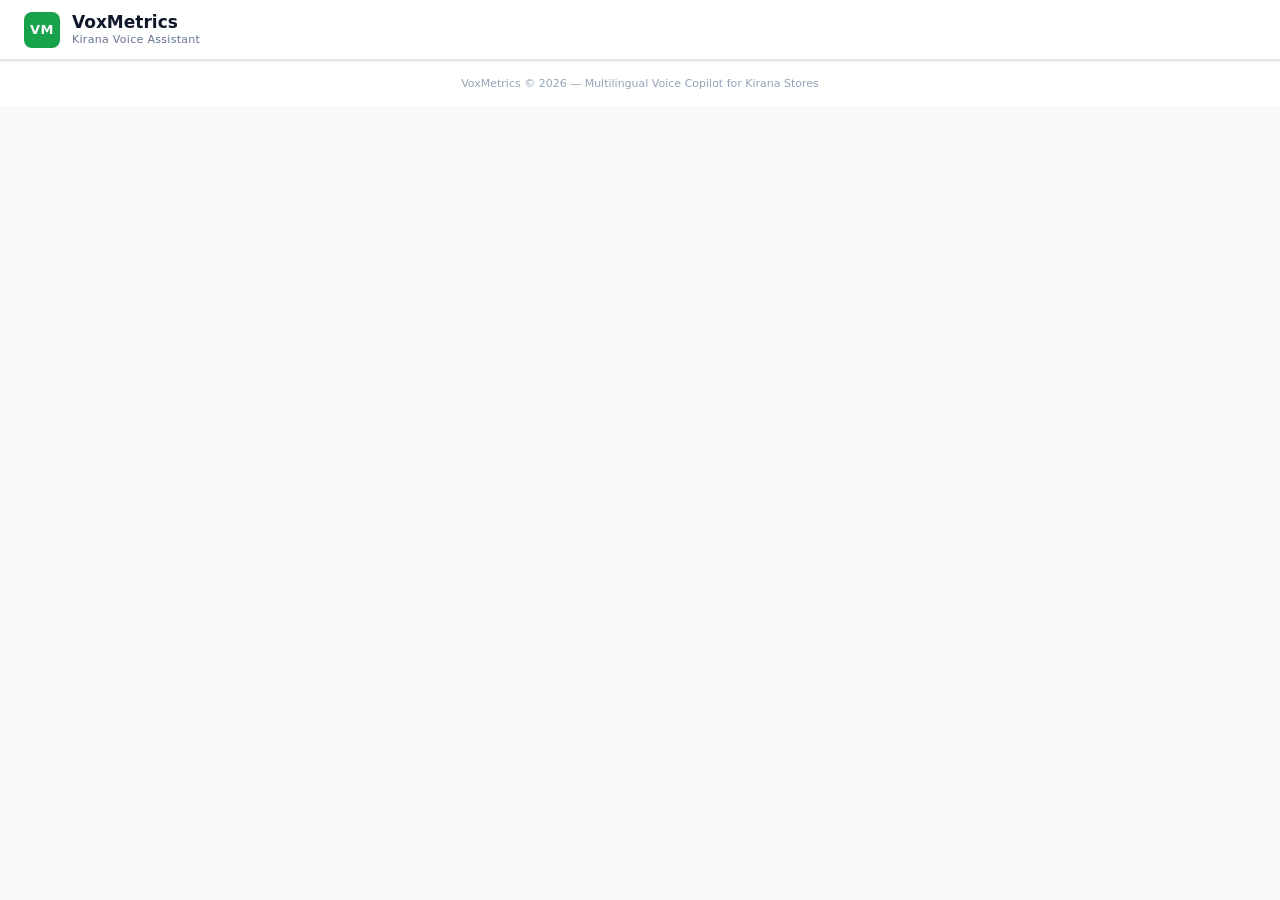
<file: frontend/khata.html>
<!DOCTYPE html>
<html lang="en">
<head>
  <meta charset="UTF-8" />
  <meta name="viewport" content="width=device-width, initial-scale=1.0" />
  <title>VoxMetrics – Voice Udhaar Khata</title>
  <link rel="stylesheet" href="./style.css?v=6" />
</head>
<body>

  <!-- ═══════════════════════════════════════════
       TOP BAR
  ═══════════════════════════════════════════ -->
  <header class="topbar">
    <div class="topbar-left">
      <div class="logo-mark">VM</div>
      <div class="topbar-titles">
        <span class="topbar-brand">VoxMetrics</span>
        <span class="topbar-sub">Kirana Voice Assistant</span>
      </div>
    </div>
    <div class="counter-controls" id="counterControls" hidden>
      <nav class="topbar-nav" aria-label="Page navigation">
        <a href="/" class="nav-link">Inventory</a>
        <a href="/khata" class="nav-link active">Udhaar Khata</a>
      </nav>
      <div class="status-badge" id="statusBadge">
        <span class="status-dot"></span>
        <span class="status-label">Ready</span>
      </div>
      <button class="lock-button" id="lockCounter" type="button">Lock Counter</button>
    </div>
  </header>

  <!-- ═══════════════════════════════════════════
       MAIN LAYOUT: UDHAAR KHATA & ACTIVITY
  ═══════════════════════════════════════════ -->
  <main class="main-wrap" id="dashboard" hidden>

    <!-- ─── VOICE CONTROL CARD ─────────────────── -->
    <section class="card voice-card">
      <div class="card-header">
        <h2 class="card-title">Voice Khata Assistant</h2>
        <span class="card-hint">Speak or type customer credit, payment, or balance queries</span>
      </div>

      <!-- Mic Button -->
      <div class="mic-wrap">
        <button class="mic-btn" id="micBtn" title="Tap to Speak" aria-label="Tap to Speak">
          <svg class="mic-icon" viewBox="0 0 24 24" fill="none" xmlns="http://www.w3.org/2000/svg">
            <rect x="9" y="2" width="6" height="12" rx="3" fill="currentColor"/>
            <path d="M5 10a7 7 0 0 0 14 0" stroke="currentColor" stroke-width="2" stroke-linecap="round"/>
            <line x1="12" y1="17" x2="12" y2="21" stroke="currentColor" stroke-width="2" stroke-linecap="round"/>
            <line x1="8" y1="21" x2="16" y2="21" stroke="currentColor" stroke-width="2" stroke-linecap="round"/>
          </svg>
        </button>
        <p class="mic-label" id="micLabel">Tap to Speak</p>
        <div class="mic-vol-wrap" id="micVolWrap" aria-hidden="true">
          <div class="mic-vol-fill" id="micVolFill"></div>
        </div>
      </div>

      <!-- Text Input Row -->
      <div class="text-row">
        <input
          type="text"
          id="textInput"
          class="text-input"
          placeholder="Type a Khata command… e.g. Ramesh 4521 ke naam 350 udhaar likho"
          autocomplete="off"
        />
        <button class="send-btn" id="sendBtn">Send</button>
      </div>

      <!-- Quick Demo Pills -->
      <div class="pills-row">
        <span class="pills-label">Try:</span>
        <button class="pill" data-cmd="Ramesh 4521 ke naam 350 udhaar likho">Ramesh 4521 ke naam 350 udhaar likho</button>
        <button class="pill" data-cmd="Rahul 7890 ki detail nikalo">Rahul 7890 ki detail nikalo</button>
        <button class="pill" data-cmd="Suresh 1234 ka 200 jama karo">Suresh 1234 ka 200 jama karo</button>
        <button class="pill" data-cmd="Khata me kitna baaki hai?">Khata me kitna baaki hai?</button>
        <button class="pill pill--noise" data-cmd="asdfghj noise test">asdfghj noise test</button>
      </div>
    </section>

    <!-- ─── LIVE RESPONSE BOX ──────────────────── -->
    <section class="card response-card" id="responseCard">
      <div class="card-header">
        <h2 class="card-title">Live Response</h2>
      </div>

      <div class="response-body" id="responseBody">
        <p class="response-placeholder">Response will appear here after you speak or type a command.</p>
      </div>

      <!-- User Recording Audio Player -->
      <div class="user-audio-wrap" id="userAudioWrap" style="display: none;"></div>
    </section>

    <!-- ─── UDHAAR KHATA TABLE ─────────────────── -->
    <section class="card">
      <div class="card-header">
        <h2 class="card-title">Voice Udhaar Khata</h2>
        <input class="ledger-search" type="search" id="customerSearch" aria-label="Search customers by name, last four digits, or notes" placeholder="Search customers or notes">
      </div>
      <div class="table-wrap">
        <table class="inv-table khata-table">
          <thead><tr><th>Customer (Name - Last 4)</th><th>Pending Balance (₹)</th><th>Last Updated</th><th>Reminder</th></tr></thead>
          <tbody id="khataBody"><tr><td colspan="4" class="table-loading">Loading ledger…</td></tr></tbody>
        </table>
      </div>
    </section>

    <!-- ─── ACTIVITY LOG ───────────────────────── -->
    <section class="card">
      <div class="card-header"><h2 class="card-title">Live Voice Activity Log</h2></div>
      <ol class="activity-log" id="activityLog"><li>Loading activity…</li></ol>
    </section>

  </main>

  <footer class="footer">
    <span>VoxMetrics &copy; 2026 &mdash; Multilingual Voice Copilot for Kirana Stores</span>
  </footer>

  <script src="./app.js?v=5"></script>
</body>
</html>
</file>
<file: frontend/style.css>
/* ═══════════════════════════════════════════════════
   VoxMetrics – style.css
   Utility-first, Khatabook/Vyapar-inspired design
   Palette:
     Background : #F8FAFC
     Card       : #FFFFFF, border #E2E8F0
     Text       : #0F172A  /  muted #64748B
     Primary    : #16A34A (emerald green)
     Warning    : #D97706 (amber)
     Danger     : #DC2626 (red)
═══════════════════════════════════════════════════ */

/* ── Reset & Base ─────────────────────────────── */
*, *::before, *::after { box-sizing: border-box; margin: 0; padding: 0; }

html { font-size: 16px; scroll-behavior: smooth; }

body {
  font-family: 'Segoe UI', system-ui, -apple-system, sans-serif;
  background: #F8FAFC;
  color: #0F172A;
  min-height: 100vh;
  min-height: 100dvh; /* modern browsers: excludes mobile chrome bars */
  display: flex;
  flex-direction: column;
}

/* ── Top Bar ──────────────────────────────────── */
.topbar {
  background: #FFFFFF;
  border-bottom: 1px solid #E2E8F0;
  padding: 0 24px;
  height: 60px;
  display: flex;
  align-items: center;
  justify-content: space-between;
  position: sticky;
  top: 0;
  z-index: 100;
  box-shadow: 0 1px 4px rgba(0,0,0,0.05);
}

.topbar-left {
  display: flex;
  align-items: center;
  gap: 12px;
}

.logo-mark {
  width: 36px;
  height: 36px;
  background: #16A34A;
  color: #fff;
  border-radius: 8px;
  display: grid;
  place-items: center;
  font-weight: 800;
  font-size: 13px;
  letter-spacing: 0.5px;
  flex-shrink: 0;
}

.topbar-titles {
  display: flex;
  flex-direction: column;
  gap: 1px;
}

.topbar-brand {
  font-size: 17px;
  font-weight: 700;
  color: #0F172A;
  line-height: 1.1;
}

.topbar-sub {
  font-size: 11px;
  color: #64748B;
  letter-spacing: 0.3px;
}

/* Status Badge */
.status-badge {
  display: flex;
  align-items: center;
  gap: 6px;
  background: #F0FDF4;
  border: 1px solid #BBF7D0;
  border-radius: 999px;
  padding: 5px 12px;
  transition: background 0.3s, border-color 0.3s;
}

.status-badge.recording {
  background: #FFF7ED;
  border-color: #FED7AA;
}

.status-badge.recording .status-dot {
  background: #F97316;
  animation: pulse-dot 1s infinite;
}

.status-badge.recording .status-label { color: #C2410C; }

.status-dot {
  width: 8px;
  height: 8px;
  border-radius: 50%;
  background: #16A34A;
  flex-shrink: 0;
}

.status-label {
  font-size: 12px;
  font-weight: 600;
  color: #15803D;
}

@keyframes pulse-dot {
  0%, 100% { opacity: 1; transform: scale(1); }
  50%       { opacity: 0.4; transform: scale(0.7); }
}

/* ── Main Layout ──────────────────────────────── */
.main-wrap {
  flex: 1;
  max-width: 1200px;
  width: 100%;
  margin: 0 auto;
  padding: 24px 20px;
  display: flex;
  flex-direction: column;
  gap: 20px;
}

/* ── Generic Card ─────────────────────────────── */
.card {
  background: #FFFFFF;
  border: 1px solid #E2E8F0;
  border-radius: 10px;
  padding: 20px 24px;
}

.card-header {
  display: flex;
  align-items: baseline;
  gap: 10px;
  margin-bottom: 18px;
  flex-wrap: wrap;
}

.card-title {
  font-size: 15px;
  font-weight: 700;
  color: #0F172A;
  letter-spacing: 0.1px;
}

.card-hint {
  font-size: 12px;
  color: #94A3B8;
}

/* ── Voice Card ───────────────────────────────── */
.voice-card { display: flex; flex-direction: column; gap: 0; }

/* Mic Button */
.mic-wrap {
  display: flex;
  flex-direction: column;
  align-items: center;
  gap: 10px;
  padding: 12px 0 20px;
}

.mic-btn {
  width: 90px;
  height: 90px;
  border-radius: 50%;
  background: #16A34A;
  border: 3px solid #15803D;
  color: #FFFFFF;
  cursor: pointer;
  display: grid;
  place-items: center;
  transition: background 0.2s, transform 0.1s;
  position: relative;
  outline: none;
  box-shadow: 0 4px 14px rgba(22,163,74,0.30);
}

.mic-btn:hover { background: #15803D; }
.mic-btn:active { transform: scale(0.95); }

.mic-btn.recording {
  background: #DC2626;
  border-color: #B91C1C;
  box-shadow: 0 4px 14px rgba(220,38,38,0.35);
  animation: ring-pulse 1.4s ease-out infinite;
}

@keyframes ring-pulse {
  0%   { box-shadow: 0 0 0 0   rgba(220,38,38,0.50), 0 4px 14px rgba(220,38,38,0.35); }
  70%  { box-shadow: 0 0 0 20px rgba(220,38,38,0),   0 4px 14px rgba(220,38,38,0.35); }
  100% { box-shadow: 0 0 0 0   rgba(220,38,38,0),   0 4px 14px rgba(220,38,38,0.35); }
}

.mic-icon { width: 36px; height: 36px; }

/* Mic Volume Bar */
.mic-vol-wrap {
  width: 90px;
  height: 4px;
  background: #E2E8F0;
  border-radius: 999px;
  overflow: hidden;
  opacity: 0;
  transition: opacity 0.2s ease;
  margin-top: 2px;
}

.mic-vol-wrap.recording {
  opacity: 1;
}

.mic-vol-fill {
  width: 0%;
  height: 100%;
  background: #16A34A;
  border-radius: 999px;
  transition: width 0.05s ease-out;
}

.mic-label {
  font-size: 13px;
  font-weight: 600;
  color: #64748B;
  letter-spacing: 0.2px;
}

/* Text Row */
.text-row {
  display: flex;
  gap: 10px;
  margin-bottom: 16px;
}

.text-input {
  flex: 1;
  height: 42px;
  border: 1px solid #CBD5E1;
  border-radius: 7px;
  padding: 0 14px;
  font-size: 14px;
  color: #0F172A;
  background: #F8FAFC;
  outline: none;
  transition: border-color 0.2s, box-shadow 0.2s;
}

.text-input:focus {
  border-color: #16A34A;
  box-shadow: 0 0 0 3px rgba(22,163,74,0.12);
  background: #FFFFFF;
}

.text-input::placeholder { color: #94A3B8; }

.send-btn {
  height: 42px;
  padding: 0 20px;
  background: #16A34A;
  color: #FFFFFF;
  border: none;
  border-radius: 7px;
  font-size: 14px;
  font-weight: 600;
  cursor: pointer;
  transition: background 0.2s;
  flex-shrink: 0;
  letter-spacing: 0.2px;
}

.send-btn:hover { background: #15803D; }
.send-btn:active { background: #166534; }

/* Pills */
.pills-row {
  display: flex;
  flex-wrap: wrap;
  align-items: center;
  gap: 8px;
}

.pills-label {
  font-size: 12px;
  color: #94A3B8;
  font-weight: 500;
  flex-shrink: 0;
  margin-right: 2px;
}

.pill {
  padding: 6px 13px;
  border: 1px solid #CBD5E1;
  border-radius: 999px;
  background: #F1F5F9;
  color: #334155;
  font-size: 12px;
  font-weight: 500;
  cursor: pointer;
  transition: background 0.15s, border-color 0.15s, color 0.15s;
  white-space: nowrap;
}

.pill:hover {
  background: #E0F2FE;
  border-color: #38BDF8;
  color: #0369A1;
}

.pill--noise {
  border-color: #FECACA;
  background: #FFF5F5;
  color: #991B1B;
}

.pill--noise:hover {
  background: #FEE2E2;
  border-color: #F87171;
  color: #991B1B;
}

/* ── Response Card ────────────────────────────── */
.response-card { min-height: 90px; }

.response-placeholder {
  color: #94A3B8;
  font-size: 13px;
  padding: 8px 0;
}

.response-body { display: flex; flex-direction: column; gap: 10px; }

/* Alert Banners */
.alert {
  border-radius: 7px;
  padding: 12px 16px;
  font-size: 14px;
  line-height: 1.55;
  border-left: 4px solid transparent;
}

.alert strong { display: block; font-size: 11px; text-transform: uppercase; letter-spacing: 0.5px; margin-bottom: 3px; }

.alert--success {
  background: #F0FDF4;
  border-left-color: #16A34A;
  color: #14532D;
}
.alert--success strong { color: #16A34A; }

.alert--warning {
  background: #FFFBEB;
  border-left-color: #D97706;
  color: #78350F;
}
.alert--warning strong { color: #D97706; }

.alert--danger {
  background: #FFF5F5;
  border-left-color: #DC2626;
  color: #7F1D1D;
}
.alert--danger strong { color: #DC2626; }

/* ── Data Row ─────────────────────────────────── */
.data-row {
  display: grid;
  grid-template-columns: 1fr 1fr;
  gap: 20px;
}

@media (max-width: 768px) {
  .data-row { grid-template-columns: 1fr; }
}

/* ── Inventory Table ──────────────────────────── */
.table-wrap { overflow-x: auto; }

.khata-table { min-width: 570px; }
.whatsapp-reminder {
  display: inline-block;
  padding: .45rem .8rem;
  border-radius: .5rem;
  background: #127547;
  color: white;
  font-weight: 600;
  text-decoration: none;
  white-space: nowrap;
}
.whatsapp-reminder:hover, .whatsapp-reminder:focus-visible { background: #095736; }
.activity-log {
  list-style: none;
  padding: 0;
  margin: 0;
  max-height: 16rem;
  overflow-y: auto;
}
.activity-log li {
  display: flex;
  flex-wrap: wrap;
  align-items: baseline;
  gap: .35rem .8rem;
  padding: .55rem 0;
  border-bottom: 1px solid #e2e8f0;
  font-size: .85rem;
  overflow-wrap: anywhere;
}
.activity-log time { color: #475569; font-variant-numeric: tabular-nums; }
[hidden] { display: none !important; }
.counter-controls { display: flex; align-items: center; gap: .75rem; }
.topbar-nav {
  display: flex;
  align-items: center;
  gap: 4px;
  background: #f1f5f9;
  padding: 3px;
  border-radius: 9px;
  margin-right: 4px;
}
.nav-link {
  display: inline-flex;
  align-items: center;
  padding: 5px 13px;
  border-radius: 7px;
  font-size: 13px;
  font-weight: 600;
  text-decoration: none;
  color: #64748b;
  transition: all 0.15s ease;
  white-space: nowrap;
}
.nav-link:hover { color: #0f172a; }
.nav-link.active {
  background: #ffffff;
  color: #16a34a;
  box-shadow: 0 1px 3px rgba(15, 23, 42, 0.08);
}
.lock-button { font: inherit; cursor: pointer; border: 1px solid #cbd5e1; border-radius: .5rem; background: white; padding: .5rem .7rem; color: #334155; }

/* ══════════════════════════════════════════════════════════
   AUTH GATE – Full-page background wrapper
══════════════════════════════════════════════════════════ */

/*
  Safety: even if JS forgets to set hidden, dashboard stays hidden
  until app.js explicitly removes the hidden attribute.
  The global [hidden] rule (display:none !important) already handles
  the authGate hide — this rule is a belt-and-suspenders guard.
*/
#authGate[hidden] { display: none !important; }
#dashboard[hidden] { display: none !important; }

.auth-bg {
  /* flex: 1 so it expands inside the body column-flex to fill viewport */
  flex: 1;
  display: flex;
  align-items: center;
  justify-content: center;
  padding: 32px 16px;
  background:
    radial-gradient(ellipse 70% 60% at 60% 20%, rgba(22,163,74,.07) 0%, transparent 70%),
    radial-gradient(ellipse 50% 50% at 10% 80%, rgba(99,102,241,.05) 0%, transparent 70%),
    #f1f5f9;
}

/* ── Auth Card ───────────────────────────────── */
.auth-card {
  background: #ffffff;
  border: 1px solid #e2e8f0;
  border-radius: 20px;
  padding: 36px 32px 32px;
  width: 100%;
  max-width: 440px;
  box-shadow: 0 20px 40px -15px rgba(15, 23, 42, 0.10), 0 4px 16px -4px rgba(15,23,42,0.06);
  display: flex;
  flex-direction: column;
  gap: 0;
}

/* ── Brand / Lock icon area ──────────────────── */
.auth-brand {
  display: flex;
  flex-direction: column;
  align-items: center;
  text-align: center;
  margin-bottom: 28px;
  gap: 10px;
}

.auth-lock-icon {
  width: 56px;
  height: 56px;
  border-radius: 16px;
  background: linear-gradient(135deg, #f0fdf4 0%, #dcfce7 100%);
  border: 1px solid #bbf7d0;
  display: grid;
  place-items: center;
  box-shadow: 0 4px 12px rgba(22,163,74,.14);
}

.auth-heading {
  font-size: 1.55rem;
  font-weight: 800;
  color: #0f172a;
  letter-spacing: -0.5px;
  line-height: 1.15;
  margin: 0;
}

.auth-sub {
  font-size: 13px;
  color: #64748b;
  line-height: 1.5;
  max-width: 310px;
  margin: 0;
}

/* ── Segmented tab switcher ──────────────────── */
.auth-tabs {
  display: flex;
  background: #f1f5f9;
  border-radius: 12px;
  padding: 4px;
  margin-bottom: 24px;
  gap: 0;
  border: none;
}

.auth-tabs button {
  flex: 1;
  font: 600 13.5px/1 'Segoe UI', system-ui, sans-serif;
  cursor: pointer;
  border: none;
  background: transparent;
  color: #64748b;
  border-radius: 9px;
  padding: 9px 12px;
  transition: background 0.18s, color 0.18s, box-shadow 0.18s;
  white-space: nowrap;
}

.auth-tabs button[aria-pressed="true"] {
  background: #ffffff;
  color: #0f172a;
  box-shadow: 0 1px 4px rgba(15,23,42,0.10), 0 0 0 1px rgba(15,23,42,0.04);
}

/* ── Form layout ─────────────────────────────── */
#ownerForm,
#signupForm {
  display: flex;
  flex-direction: column;
  gap: 16px;
}

.form-field {
  display: flex;
  flex-direction: column;
  gap: 6px;
}

/* otpStep is a <label> itself, style it like .form-field */
#otpStep {
  display: flex;
  flex-direction: column;
  gap: 6px;
}

.password-step-fields {
  display: flex;
  flex-direction: column;
  gap: 16px;
}

.field-label {
  font-size: 13px;
  font-weight: 600;
  color: #374151;
  letter-spacing: 0.1px;
}

/* ── Inputs ──────────────────────────────────── */
.field-input {
  height: 44px;
  border: 1px solid #cbd5e1;
  border-radius: 10px;
  padding: 0 14px;
  font: 14px/1 'Segoe UI', system-ui, sans-serif;
  color: #0f172a;
  background: #f8fafc;
  outline: none;
  width: 100%;
  min-width: 0;
  transition: border-color 0.18s, box-shadow 0.18s, background 0.18s;
}

.field-input::placeholder { color: #94a3b8; }

.field-input:focus {
  border-color: #16a34a;
  background: #ffffff;
  box-shadow: 0 0 0 3px rgba(22, 163, 74, 0.14);
}

.field-input:disabled { opacity: 0.55; cursor: not-allowed; }

/* OTP input – larger centered digits */
.otp-input {
  letter-spacing: 6px;
  font-size: 20px;
  font-weight: 700;
  text-align: center;
  height: 50px;
}

/* ── Password eye toggle ──────────────────────── */
.input-wrap {
  position: relative;
  display: flex;
  align-items: center;
}

.input-wrap .field-input {
  padding-right: 44px;
}

.eye-toggle {
  position: absolute;
  right: 12px;
  background: none;
  border: none;
  cursor: pointer;
  color: #94a3b8;
  padding: 4px;
  display: flex;
  align-items: center;
  transition: color 0.15s;
}

.eye-toggle:hover { color: #475569; }

.eye-icon {
  width: 17px;
  height: 17px;
  display: block;
}

/* ── CTA Submit button ───────────────────────── */
.cta-btn {
  height: 46px;
  width: 100%;
  background: #16a34a;
  color: #ffffff;
  border: none;
  border-radius: 12px;
  font: 600 15px/1 'Segoe UI', system-ui, sans-serif;
  cursor: pointer;
  letter-spacing: 0.2px;
  display: inline-flex;
  align-items: center;
  justify-content: center;
  gap: 8px;
  transition: background 0.18s, box-shadow 0.18s, transform 0.1s;
  box-shadow: 0 4px 12px rgba(22,163,74,0.22);
  margin-top: 4px;
}

.cta-btn:hover { background: #15803d; box-shadow: 0 6px 16px rgba(22,163,74,.28); }
.cta-btn:active { background: #166534; transform: scale(0.98); }
.cta-btn:disabled { opacity: 0.55; cursor: not-allowed; pointer-events: none; }

/* ── Demo divider ────────────────────────────── */
.demo-divider {
  display: flex;
  align-items: center;
  gap: 10px;
  margin: 4px 0;
}

.demo-divider::before,
.demo-divider::after {
  content: '';
  flex: 1;
  height: 1px;
  background: #e2e8f0;
}

.demo-divider span {
  font-size: 11px;
  color: #94a3b8;
  font-weight: 500;
  white-space: nowrap;
  letter-spacing: 0.3px;
}

/* ── Demo box ────────────────────────────────── */
.demo-box {
  background: #f8fafc;
  border: 1px dashed #cbd5e1;
  border-radius: 12px;
  padding: 14px 16px;
  display: flex;
  flex-direction: column;
  gap: 10px;
  align-items: flex-start;
}

.demo-hint {
  font-size: 12px;
  color: #64748b;
  line-height: 1.5;
  margin: 0;
}

.demo-button {
  font: 600 13px/1 'Segoe UI', system-ui, sans-serif;
  cursor: pointer;
  display: inline-flex;
  align-items: center;
  gap: 7px;
  background: #ffffff;
  border: 1px solid #cbd5e1;
  border-radius: 8px;
  padding: 8px 14px;
  color: #334155;
  transition: background 0.15s, border-color 0.15s, color 0.15s;
  white-space: nowrap;
}

.demo-button code {
  font-family: 'Segoe UI Mono', 'Consolas', monospace;
  font-size: 12px;
  color: #16a34a;
  font-weight: 700;
  background: #f0fdf4;
  padding: 2px 5px;
  border-radius: 4px;
  display: inline;
}

.demo-button:hover {
  background: #f1f5f9;
  border-color: #94a3b8;
  color: #0f172a;
}

/* ── Feedback & OTP toast ────────────────────── */
.auth-feedback {
  font-size: 13px;
  line-height: 1.5;
  border-radius: 10px;
  padding: 0;
  margin-top: 0;
  transition: all 0.2s;
}

.auth-feedback:not(:empty) {
  background: #fef2f2;
  border: 1px solid #fecaca;
  color: #991b1b;
  padding: 10px 14px;
  margin-top: 4px;
  font-weight: 500;
}

.sms-toast {
  margin-top: 4px;
  background: #ecfdf5;
  border: 1px solid #a7f3d0;
  color: #065f46;
  border-radius: 10px;
  padding: 12px 16px;
  font-size: 13.5px;
  font-weight: 600;
  display: flex;
  align-items: center;
  gap: 8px;
  line-height: 1.4;
}

.sms-toast::before {
  content: '📱';
  font-size: 16px;
  flex-shrink: 0;
}

/* ── Ledger search ───────────────────────────── */
.ledger-search {
  border: 1px solid #94a3b8;
  border-radius: .5rem;
  padding: .65rem;
  font: inherit;
  min-width: 0;
  margin-left: auto;
  max-width: 100%;
}

/* ── Customer note ───────────────────────────── */
.customer-note { display: block; font-weight: 400; color: #475569; white-space: pre-line; overflow-wrap: anywhere; }
.activity-badge { padding: .2rem .5rem; border-radius: .4rem; color: #244969; background: #edf4fa; font-size: .72rem; }

.inv-table {
  width: 100%;
  border-collapse: collapse;
  font-size: 14px;
}

.inv-table thead th {
  text-align: left;
  font-size: 11px;
  font-weight: 700;
  text-transform: uppercase;
  letter-spacing: 0.6px;
  color: #64748B;
  padding: 8px 10px;
  border-bottom: 2px solid #E2E8F0;
  white-space: nowrap;
}

.inv-table tbody tr {
  border-bottom: 1px solid #F1F5F9;
  transition: background 0.12s;
}

.inv-table tbody tr:hover { background: #F8FAFC; }
.inv-table tbody tr:last-child { border-bottom: none; }

.inv-table tbody td {
  padding: 10px 10px;
  color: #0F172A;
  vertical-align: middle;
}

.inv-table tbody td:first-child {
  font-weight: 600;
  text-transform: capitalize;
}

.inv-table tbody td:not(:first-child) {
  color: #334155;
  font-variant-numeric: tabular-nums;
}

.table-loading {
  color: #94A3B8;
  font-size: 13px;
  padding: 20px 10px !important;
}

/* Highlight updated row */
.row-highlight {
  animation: row-flash 1.2s ease-out;
}

@keyframes row-flash {
  0%   { background: #DCFCE7; }
  100% { background: transparent; }
}

/* ── Chart Card ───────────────────────────────── */
.chart-wrap {
  position: relative;
  width: 100%;
  min-height: 220px;
}

.chart-wrap canvas { width: 100% !important; }

/* ── Replay Audio Button ──────────────────────── */
.reply-row {
  display: flex;
  align-items: flex-start;
  gap: 12px;
  justify-content: space-between;
}

.reply-content { flex: 1; }

.replay-btn {
  display: inline-flex;
  align-items: center;
  gap: 5px;
  padding: 5px 12px;
  border: 1px solid #CBD5E1;
  border-radius: 6px;
  background: #FFFFFF;
  color: #334155;
  font-size: 12px;
  font-weight: 600;
  cursor: pointer;
  flex-shrink: 0;
  white-space: nowrap;
  transition: background 0.15s, border-color 0.15s, color 0.15s;
  margin-top: 2px;
}

.replay-btn:hover {
  background: #F0FDF4;
  border-color: #16A34A;
  color: #15803D;
}

.replay-btn:active {
  background: #DCFCE7;
}

/* ── User Recording Audio Player ──────────────── */
.user-audio-wrap {
  display: flex;
  align-items: center;
  gap: 12px;
  margin-top: 14px;
  padding-top: 14px;
  border-top: 1px solid #E2E8F0;
  flex-wrap: wrap;
}

.hear-recording-btn {
  display: inline-flex;
  align-items: center;
  gap: 6px;
  padding: 6px 14px;
  border: 1px solid #0284C7;
  border-radius: 6px;
  background: #F0F9FF;
  color: #0369A1;
  font-size: 13px;
  font-weight: 600;
  cursor: pointer;
  white-space: nowrap;
  transition: background 0.15s, border-color 0.15s, color 0.15s;
}

.hear-recording-btn:hover {
  background: #E0F2FE;
  border-color: #0369A1;
  color: #075985;
}

.hear-recording-btn:active {
  background: #BAE6FD;
}

.user-audio-player {
  height: 34px;
  flex: 1;
  min-width: 200px;
}

/* ── Disabled states during in-flight requests ── */
.mic-btn:disabled,
.mic-btn.disabled,
.send-btn:disabled,
.text-input:disabled,
.pill:disabled {
  opacity: 0.5;
  cursor: not-allowed;
  pointer-events: none;
}

/* ── Footer ───────────────────────────────────── */
.footer {
  text-align: center;
  padding: 16px;
  font-size: 11px;
  color: #94A3B8;
  border-top: 1px solid #E2E8F0;
  background: #FFFFFF;
}

/* ══════════════════════════════════════════════════════════
   DASHBOARD VIEW TABS
══════════════════════════════════════════════════════════ */

/* Tab nav bar — full-width rule between voice area and data */
.view-tabs {
  display: flex;
  gap: 10px;
  border-bottom: 1px solid #e2e8f0;
  margin: 20px 0;
  padding: 0;
  background: transparent;
}

/* Individual tab button */
.view-tab {
  display: inline-flex;
  align-items: center;
  gap: 7px;
  padding: 10px 18px;
  font: 600 13.5px/1 'Segoe UI', system-ui, sans-serif;
  color: #64748b;
  background: transparent;
  border: none;
  border-bottom: 2px solid transparent;
  /* lift the bottom border so it sits on top of the nav border */
  margin-bottom: -1px;
  border-radius: 8px 8px 0 0;
  cursor: pointer;
  transition: color 0.15s, background 0.15s, border-color 0.15s;
  white-space: nowrap;
}

.view-tab:hover {
  color: #0f172a;
  background: #f8fafc;
}

/* Active tab — white pill on emerald underline */
.view-tab--active,
.view-tab[aria-selected="true"] {
  color: #16a34a;
  border-bottom-color: #16a34a;
  background: #f0fdf4;
}

/* Badge for pending balance count on khata tab */
.view-tab-badge {
  display: inline-flex;
  align-items: center;
  justify-content: center;
  min-width: 20px;
  height: 20px;
  padding: 0 6px;
  border-radius: 999px;
  background: #dc2626;
  color: #fff;
  font-size: 11px;
  font-weight: 700;
  line-height: 1;
  letter-spacing: 0;
}

/* View panels */
#view-inventory,
#view-khata {
  display: flex;
  flex-direction: column;
  gap: 20px;
}

/* Keep the data-row grid inside view-inventory */
#view-inventory .data-row {
  display: grid;
  grid-template-columns: 1fr 1fr;
  gap: 20px;
}

@media (max-width: 768px) {
  #view-inventory .data-row { grid-template-columns: 1fr; }
}

/* Responsive tweaks for the tab nav itself */
@media (max-width: 540px) {
  .view-tab { padding: 9px 12px; font-size: 12.5px; gap: 5px; }
  .view-tab svg { display: none; }
}

/* ── Responsive tweaks ────────────────────────── */
@media (max-width: 540px) {
  .topbar { padding: 0 14px; }
  .main-wrap { padding: 16px 12px; gap: 16px; }
  .card { padding: 16px; }
  .mic-btn { width: 76px; height: 76px; }
  .mic-icon { width: 30px; height: 30px; }
  .text-row { flex-direction: column; }
  .send-btn { width: 100%; }

  /* Auth card mobile */
  .auth-bg { padding: 20px 12px; align-items: flex-start; padding-top: 32px; }
  .auth-card { padding: 28px 20px 24px; border-radius: 16px; }
  .auth-heading { font-size: 1.3rem; }
  .cta-btn { height: 48px; font-size: 15px; }
  .demo-button { font-size: 12px; }
}
</file>
